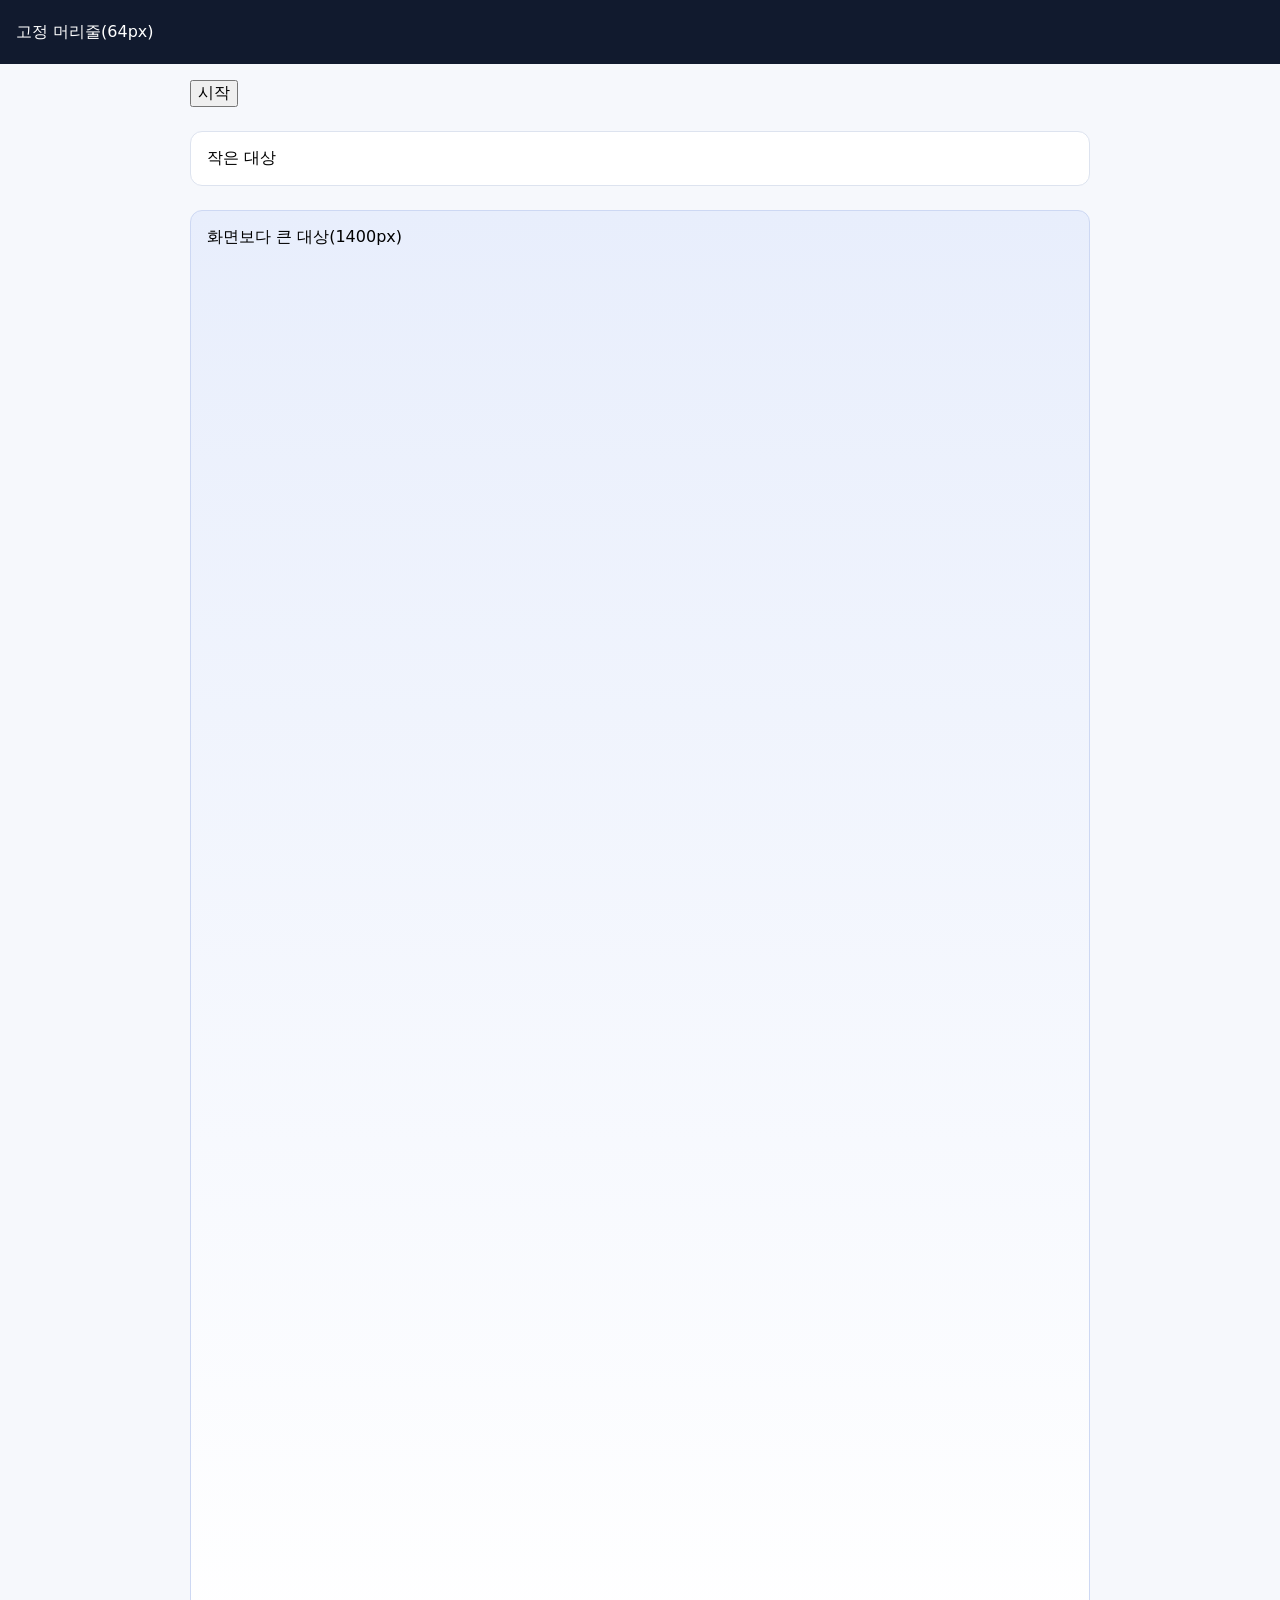
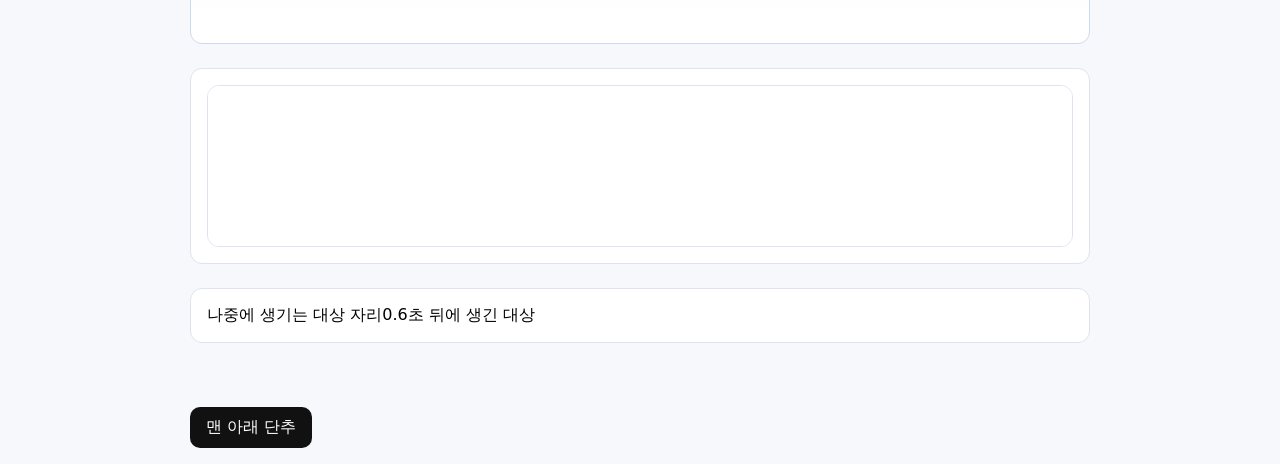
<file: tools/edge-cases.html>
<!doctype html>
<html lang="ko">
<head>
<meta charset="utf-8">
<meta name="viewport" content="width=device-width,initial-scale=1">
<meta name="robots" content="noindex,nofollow">
<title>어니스트 투어 — 까다로운 경우 시험</title>
<link rel="stylesheet" href="../hf-tour.css">
<style>
  body { margin: 0; font-family: system-ui, sans-serif; background: #f6f8fc; }
  header { position: sticky; top: 0; height: 64px; background: #111a2e; color: #fff; display: flex; align-items: center; padding: 0 16px; z-index: 5; }
  main { max-width: 900px; margin: 0 auto; padding: 16px; }
  .tall { height: 1400px; background: linear-gradient(#e8eefc, #fff); border: 1px solid #cdd8f3; border-radius: 12px; padding: 16px; }
  .box { margin: 24px 0; padding: 16px; background: #fff; border: 1px solid #dde3ef; border-radius: 12px; }
  .scroller { height: 160px; overflow: auto; border: 1px solid #dde3ef; border-radius: 12px; background: #fff; }
  .scroller > div { height: 900px; position: relative; }
  #deep { position: absolute; top: 760px; left: 20px; padding: 8px 12px; background: #2f6bff; color: #fff; border-radius: 8px; }
  #last { display: inline-block; padding: 10px 16px; background: #111; color: #fff; border-radius: 10px; }
  button { font: inherit; }
</style>
</head>
<body>
<header>고정 머리줄(64px)</header>
<main>
  <button id="start" type="button">시작</button>
  <div class="box" id="small">작은 대상</div>
  <div class="tall" id="tall">화면보다 큰 대상(1400px)</div>
  <div class="box">
    <div class="scroller"><div><span id="deep">스크롤 상자 깊은 곳</span></div></div>
  </div>
  <div class="box" id="late-holder">나중에 생기는 대상 자리</div>
  <div style="height: 40px"></div>
  <span id="last">맨 아래 단추</span>
</main>
<script src="../hf-tour.js"></script>
<script>
  setTimeout(function () {
    var n = document.createElement('span');
    n.id = 'late';
    n.textContent = '0.6초 뒤에 생긴 대상';
    document.getElementById('late-holder').appendChild(n);
  }, 600);
  var tour = HFTour.create({
    scrollOffset: 64,
    steps: [
      { target: '#small', title: '작은 대상', description: '고정 머리줄에 가리지 않아야 합니다.' },
      { target: '#tall', title: '화면보다 큰 대상', description: '설명창은 화면 안에 있어야 합니다.' },
      { target: '#deep', title: '스크롤 상자 안', description: '상자 안을 스크롤해서 보여 줘야 합니다.' },
      { target: '#late', title: '늦게 생긴 대상', description: '기다렸다가 찾아야 합니다.' },
      { target: '#nothing-here', title: '없는 대상', description: '가운데 창으로 보여야 합니다.' },
      { target: '#last', title: '맨 아래 단추', description: '더 내릴 수 없어도 가리지 않아야 합니다.' }
    ]
  });
  document.getElementById('start').addEventListener('click', function () { tour.start(0); });
</script>
</body>
</html>
</file>
<file: hf-tour.css>
.hft-root,
.hft-launcher,
.hft-beacon {
  --hft-primary: #2f6bff;
  --hft-primary-strong: #1f56e6;
  --hft-on-primary: #ffffff;
  --hft-text: #111827;
  --hft-sub: #4b5563;
  --hft-muted: #9ca3af;
  --hft-bg: #ffffff;
  --hft-line: rgba(15, 23, 42, 0.08);
  --hft-mask: rgba(15, 23, 42, 0.56);
  --hft-radius: 14px;
  --hft-btn-radius: 9px;
  --hft-width: 320px;
  --hft-font: inherit;
  --hft-z: 2147480000;
  --hft-shadow: 0 18px 40px -12px rgba(15, 23, 42, 0.28), 0 4px 12px rgba(15, 23, 42, 0.08);
}

.hft-root {
  position: fixed;
  inset: 0;
  z-index: var(--hft-z);
  pointer-events: none;
  font-family: var(--hft-font);
  animation: hft-fade-in 0.2s ease-out both;
}

.hft-root[hidden] {
  display: none;
}

.hft-root--leaving {
  animation: hft-fade-out 0.18s ease-in both;
}

.hft-mask {
  position: fixed;
  inset: 0;
  width: 100%;
  height: 100%;
  overflow: visible;
  pointer-events: none;
}

.hft-mask__shade {
  fill: var(--hft-mask);
  pointer-events: visiblePainted;
}

.hft-mask__ring {
  fill: none;
  stroke: var(--hft-primary);
  stroke-width: 2;
  stroke-opacity: 0.9;
  filter: drop-shadow(0 0 6px rgba(47, 107, 255, 0.45));
}

.hft-mask__block {
  fill: transparent;
  pointer-events: all;
}

.hft-root--nomask .hft-mask__shade,
.hft-root--nomask .hft-mask__block,
.hft-root--interactive .hft-mask__block,
.hft-root--noring .hft-mask__ring {
  display: none;
}

.hft-pop {
  position: fixed;
  top: 0;
  left: 0;
  box-sizing: border-box;
  width: var(--hft-width);
  max-width: calc(100% - 24px);
  padding: 18px 18px 14px;
  border-radius: var(--hft-radius);
  background: var(--hft-bg);
  color: var(--hft-text);
  box-shadow: var(--hft-shadow);
  border: 1px solid var(--hft-line);
  pointer-events: auto;
  outline: none;
  overflow: visible;
  opacity: 0;
  visibility: hidden;
  transform: translate3d(0, var(--hft-enter-y, 6px), 0) scale(0.98);
  transition: opacity 0.12s ease, transform 0.12s ease, visibility 0s linear 0.12s;
  font-size: 14px;
  line-height: 1.6;
  letter-spacing: -0.01em;
  word-break: keep-all;
  overflow-wrap: anywhere;
}

.hft-pop[data-placement="top"] { --hft-enter-y: -6px; }
.hft-pop[data-placement="left"] { --hft-enter-y: 0px; }
.hft-pop[data-placement="right"] { --hft-enter-y: 0px; }

.hft-pop--in {
  opacity: 1;
  visibility: visible;
  transform: none;
  transition: opacity 0.22s cubic-bezier(0.2, 0.8, 0.2, 1), transform 0.26s cubic-bezier(0.2, 0.8, 0.2, 1), visibility 0s;
}

.hft-pop__arrow {
  position: absolute;
  width: 12px;
  height: 12px;
  background: inherit;
  border: 1px solid var(--hft-line);
  pointer-events: none;
}

.hft-pop__arrow[hidden] {
  display: none;
}

.hft-pop[data-placement="bottom"] .hft-pop__arrow {
  top: -7px;
  transform: translateX(-50%) rotate(45deg);
  border-right-color: transparent;
  border-bottom-color: transparent;
}

.hft-pop[data-placement="top"] .hft-pop__arrow {
  bottom: -7px;
  transform: translateX(-50%) rotate(45deg);
  border-left-color: transparent;
  border-top-color: transparent;
}

.hft-pop[data-placement="right"] .hft-pop__arrow {
  left: -7px;
  transform: translateY(-50%) rotate(45deg);
  border-right-color: transparent;
  border-top-color: transparent;
}

.hft-pop[data-placement="left"] .hft-pop__arrow {
  right: -7px;
  transform: translateY(-50%) rotate(45deg);
  border-left-color: transparent;
  border-bottom-color: transparent;
}

.hft-pop__bar {
  position: absolute;
  top: 0;
  left: 14px;
  right: 14px;
  height: 3px;
  border-radius: 0 0 3px 3px;
  background: rgba(47, 107, 255, 0.12);
  overflow: hidden;
}

.hft-pop__bar[hidden] {
  display: none;
}

.hft-pop__bar span {
  display: block;
  height: 100%;
  border-radius: inherit;
  background: var(--hft-primary);
  transition: width 0.35s cubic-bezier(0.2, 0.8, 0.2, 1);
}

.hft-pop__cover {
  margin: -6px -6px 14px;
  border-radius: 10px;
  overflow: hidden;
  background: #f3f5fa;
}

.hft-pop__cover[hidden] {
  display: none;
}

.hft-pop__cover img,
.hft-pop__cover svg {
  display: block;
  width: 100%;
  height: auto;
}

.hft-pop__close {
  position: absolute;
  top: 10px;
  right: 10px;
  width: 30px;
  height: 30px;
  display: inline-flex;
  align-items: center;
  justify-content: center;
  padding: 0;
  border: 0;
  border-radius: 8px;
  background: transparent;
  color: var(--hft-muted);
  cursor: pointer;
  z-index: 1;
}

.hft-pop__cover:not([hidden]) ~ .hft-pop__close {
  top: 16px;
  right: 16px;
  background: rgba(255, 255, 255, 0.86);
  color: #4b5563;
  box-shadow: 0 1px 4px rgba(15, 23, 42, 0.12);
}

.hft-pop__close:hover {
  background: rgba(15, 23, 42, 0.06);
  color: var(--hft-text);
}

.hft-pop__close[hidden] {
  display: none;
}

.hft-pop__title {
  margin: 0 26px 6px 0;
  font-size: 16px;
  font-weight: 700;
  line-height: 1.4;
  letter-spacing: -0.02em;
  color: inherit;
}

.hft-pop__cover:not([hidden]) ~ .hft-pop__title {
  margin-right: 0;
}

.hft-pop__title[hidden],
.hft-pop__desc[hidden] {
  display: none;
}

.hft-pop__desc {
  margin: 0;
  color: var(--hft-sub);
}

.hft-pop__desc b,
.hft-pop__desc strong {
  color: var(--hft-text);
  font-weight: 700;
}

.hft-pop__foot {
  display: flex;
  align-items: center;
  justify-content: space-between;
  gap: 12px;
  margin-top: 16px;
}

.hft-pop__ind {
  display: flex;
  align-items: center;
  gap: 5px;
  min-height: 8px;
}

.hft-pop__ind--count {
  font-size: 12px;
  font-weight: 600;
  color: var(--hft-muted);
  font-variant-numeric: tabular-nums;
}

.hft-dot {
  width: 6px;
  height: 6px;
  border-radius: 999px;
  background: rgba(15, 23, 42, 0.14);
  transition: width 0.25s ease, background-color 0.25s ease;
}

.hft-dot--done {
  background: rgba(47, 107, 255, 0.35);
}

.hft-dot--on {
  width: 18px;
  background: var(--hft-primary);
}

.hft-pop__btns {
  display: flex;
  gap: 6px;
  margin-left: auto;
}

.hft-btn {
  height: 34px;
  padding: 0 14px;
  border-radius: var(--hft-btn-radius);
  font: inherit;
  font-size: 13.5px;
  font-weight: 700;
  line-height: 1;
  cursor: pointer;
  border: 1px solid transparent;
  transition: background-color 0.15s ease, border-color 0.15s ease, color 0.15s ease;
  white-space: nowrap;
}

.hft-btn[hidden] {
  display: none;
}

.hft-btn--primary {
  background: var(--hft-primary);
  color: var(--hft-on-primary);
}

.hft-btn--primary:hover {
  background: var(--hft-primary-strong);
}

.hft-btn--ghost {
  background: transparent;
  color: var(--hft-sub);
  border-color: rgba(15, 23, 42, 0.12);
}

.hft-btn--ghost:hover {
  background: rgba(15, 23, 42, 0.04);
  color: var(--hft-text);
}

.hft-btn:focus-visible,
.hft-pop__close:focus-visible,
.hft-launcher:focus-visible,
.hft-beacon:focus-visible {
  outline: 2px solid var(--hft-primary);
  outline-offset: 2px;
}

.hft-root--primary .hft-pop {
  background: var(--hft-primary);
  color: var(--hft-on-primary);
  border-color: transparent;
}

.hft-root--primary .hft-pop__arrow {
  border-color: transparent;
}

.hft-root--primary .hft-pop__desc,
.hft-root--primary .hft-pop__desc b,
.hft-root--primary .hft-pop__desc strong {
  color: rgba(255, 255, 255, 0.9);
}

.hft-root--primary .hft-pop__close {
  color: rgba(255, 255, 255, 0.8);
}

.hft-root--primary .hft-pop__close:hover {
  background: rgba(255, 255, 255, 0.14);
  color: #fff;
}

.hft-root--primary .hft-btn--primary {
  background: #fff;
  color: var(--hft-primary);
}

.hft-root--primary .hft-btn--primary:hover {
  background: rgba(255, 255, 255, 0.9);
}

.hft-root--primary .hft-btn--ghost {
  color: #fff;
  border-color: rgba(255, 255, 255, 0.45);
}

.hft-root--primary .hft-btn--ghost:hover {
  background: rgba(255, 255, 255, 0.12);
}

.hft-root--primary .hft-dot {
  background: rgba(255, 255, 255, 0.35);
}

.hft-root--primary .hft-dot--on {
  background: #fff;
}

.hft-root--primary .hft-pop__ind--count {
  color: rgba(255, 255, 255, 0.8);
}

.hft-root--primary .hft-pop__bar {
  background: rgba(255, 255, 255, 0.25);
}

.hft-root--primary .hft-pop__bar span {
  background: #fff;
}

.hft-root--sheet .hft-pop {
  max-width: none;
  border-radius: 16px;
  padding: 18px 18px calc(14px + env(safe-area-inset-bottom, 0px));
  overflow-y: auto;
  --hft-enter-y: 14px;
}

.hft-root--sheet .hft-pop[data-placement="sheet-top"] {
  --hft-enter-y: -14px;
}

.hft-root--sheet .hft-pop__cover {
  max-height: 150px;
}

.hft-root--sheet .hft-pop__cover img,
.hft-root--sheet .hft-pop__cover svg {
  max-height: 150px;
  object-fit: cover;
}

.hft-root--sheet .hft-btn {
  height: 40px;
  padding: 0 18px;
  font-size: 14.5px;
}

.hft-sr {
  position: absolute;
  width: 1px;
  height: 1px;
  margin: -1px;
  overflow: hidden;
  clip: rect(0 0 0 0);
  white-space: nowrap;
}

.hft-launcher {
  position: fixed;
  right: 20px;
  bottom: calc(20px + env(safe-area-inset-bottom, 0px));
  z-index: calc(var(--hft-z) - 10);
  display: inline-flex;
  align-items: center;
  gap: 7px;
  height: 44px;
  padding: 0 16px 0 14px;
  border: 0;
  border-radius: 999px;
  background: var(--hft-text);
  color: #fff;
  font: inherit;
  font-size: 14px;
  font-weight: 700;
  cursor: pointer;
  box-shadow: 0 10px 24px -6px rgba(15, 23, 42, 0.45);
  transition: transform 0.2s ease, opacity 0.2s ease;
}

.hft-launcher--left {
  right: auto;
  left: 20px;
}

.hft-launcher:hover {
  transform: translateY(-1px);
}

.hft-launcher--hidden {
  opacity: 0;
  pointer-events: none;
  transform: translateY(8px);
}

.hft-beacon {
  position: fixed;
  top: 0;
  left: 0;
  z-index: calc(var(--hft-z) - 20);
  width: 18px;
  height: 18px;
  padding: 0;
  border: 0;
  background: transparent;
  cursor: pointer;
}

.hft-beacon[hidden] {
  display: none;
}

.hft-beacon__dot,
.hft-beacon__pulse {
  position: absolute;
  inset: 0;
  border-radius: 50%;
  background: var(--hft-primary);
}

.hft-beacon__dot {
  inset: 4px;
  box-shadow: 0 0 0 2px #fff;
}

.hft-beacon__pulse {
  opacity: 0.55;
  animation: hft-pulse 1.8s ease-out infinite;
}

@keyframes hft-pulse {
  0% { transform: scale(0.6); opacity: 0.6; }
  80% { transform: scale(2.1); opacity: 0; }
  100% { transform: scale(2.1); opacity: 0; }
}

@keyframes hft-fade-in {
  from { opacity: 0; }
  to { opacity: 1; }
}

@keyframes hft-fade-out {
  from { opacity: 1; }
  to { opacity: 0; }
}

@media (prefers-reduced-motion: reduce) {
  .hft-root,
  .hft-root--leaving,
  .hft-beacon__pulse {
    animation: none;
  }
  .hft-pop,
  .hft-pop--in,
  .hft-dot,
  .hft-pop__bar span,
  .hft-launcher {
    transition: none;
  }
}
</file>
